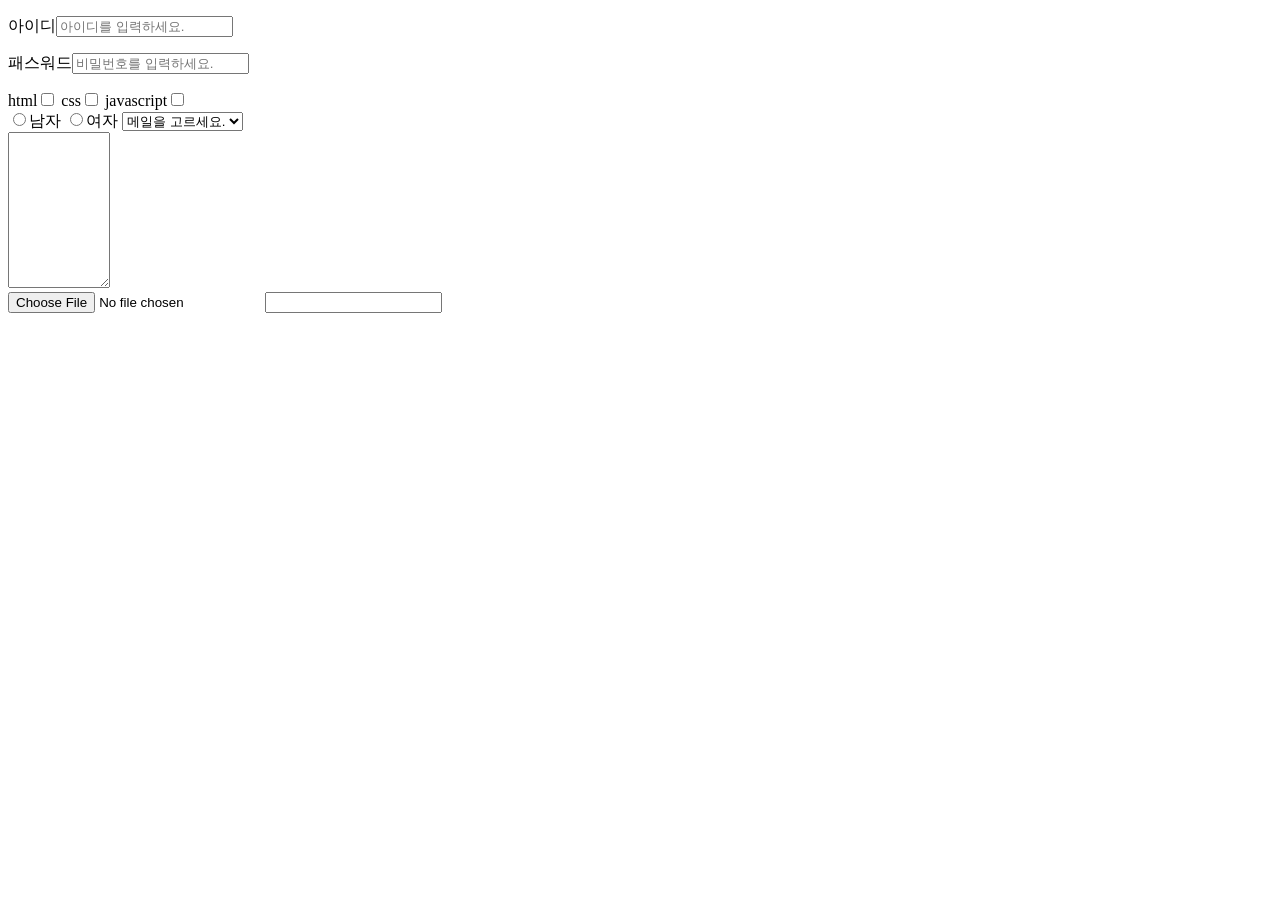
<file: html/inquiry.html>
<!DOCTYPE html>
<html lang="en">
<head>
    <meta charset="UTF-8">
    <meta name="viewport" content="width=device-width, initial-scale=1.0">
    <meta http-equiv="X-UA-Compatible" content="ie=edge">
    <title>Document</title>
</head>
<body>
    <p><label for="userID">아이디</label><input type="text" id="userID" placeholder="아이디를 입력하세요."></p>
    <p><label for="userPassword">패스워드</label><input type="password" id="userPassword" placeholder="비밀번호를 입력하세요."></p>
    <div>
        <label>html<input type="checkbox"></label>
        <label>css<input type="checkbox"></label>
        <label>javascript<input type="checkbox"></label>
    </div>
    <label><input type="radio" name="gender">남자</label>
    <label><input type="radio" name="gender">여자</label>
    <select name="" id="">
        <option value="">메일을 고르세요.</option>
        <option value="">daum.net</option>
        <option value="">naver.com</option>
        <option value="">google.com</option>
        <option value="">gmail.com</option>
        <option value="">직접 입력하세요.</option>

    </select>
    <div>
        <textarea name="" id="" cols="10" rows="10"></textarea>
    </div>
    <input type="file">
    <input type="number">
</body>
</html>
</file>
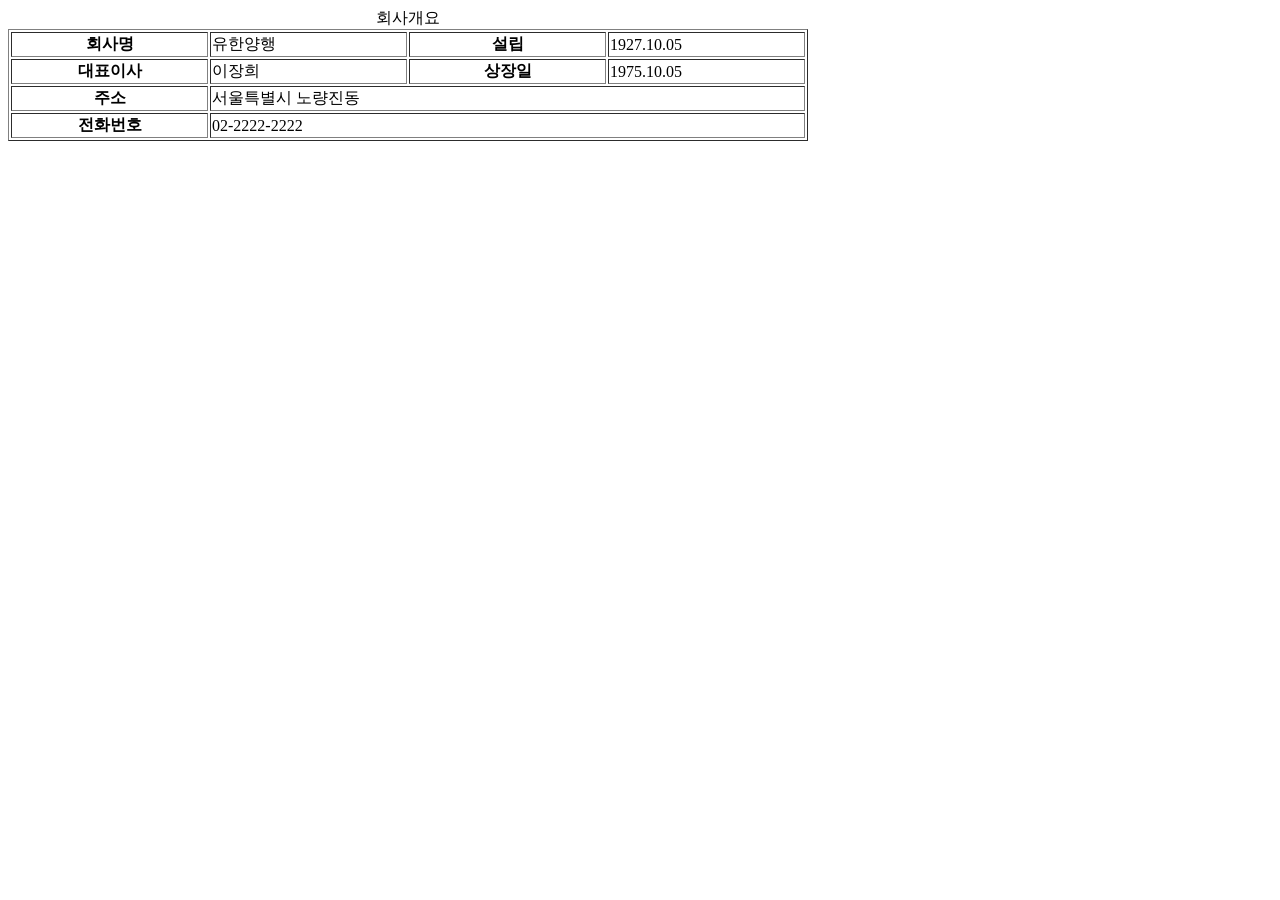
<file: html/table.html>
<!DOCTYPE html>
<html lang="en">
<head>
    <meta charset="UTF-8">
    <meta name="viewport" content="width=device-width, initial-scale=1.0">
    <meta http-equiv="X-UA-Compatible" content="ie=edge">
    <title>table</title>
</head>
<body ondragstart="return false" ondragend="return false" oncontextmenu="return false">
    <table border="1" width="800">
        <caption>회사개요</caption>
        <colgroup>
            <col width="25%">
            <col width="25%">
            <col width="25%">
            <col width="25%">
        </colgroup>
        <tbody>
            <tr>
                <th scope="row">회사명</th>
                <td>유한양행</td>
                <th scope="row">설립</th>
                <td>1927.10.05</td>
            </tr>
            <tr>
                <th scope="row">대표이사</th>
                <td>이장희</td>
                <th scope="row">상장일</th>
                <td>1975.10.05</td>
            </tr>
            <tr>
                <th scope="row">주소</th>
                <td colspan="3">서울특별시 노량진동</td>
            </tr>
            <tr>
                <th scope="row">전화번호</th>
                <td colspan="3">02-2222-2222</td>
            </tr>
        </tbody>
    </table>
</body>
</html>
</file>
